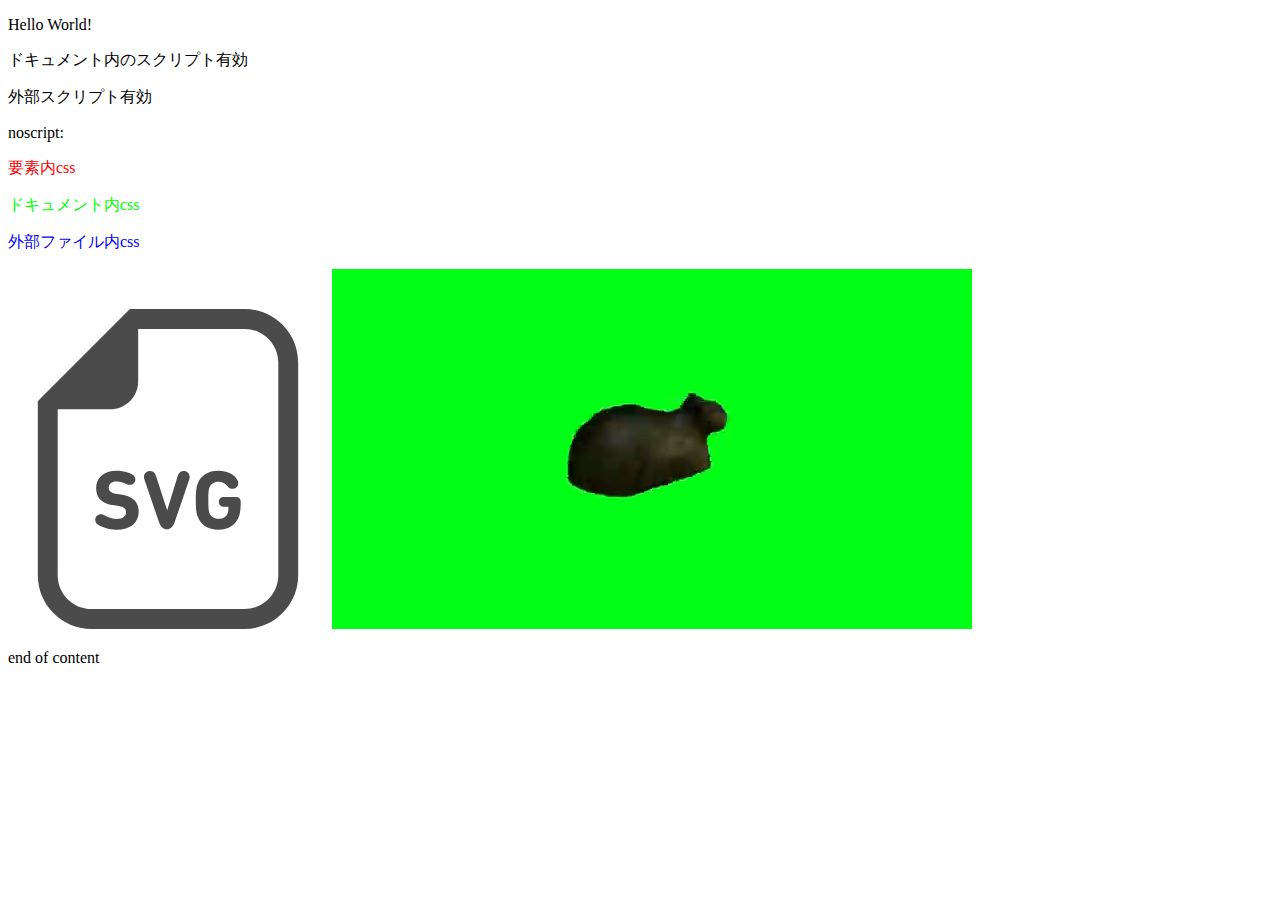
<file: novideo.html>
<!DOCTYPE html>
<html>
<head>
    <meta charset="UTF-8" />
    <meta name="robots" content="none" />
    <title>AviUtlはブラウザ</title>
    <style>
        .indocumentcss {
            color:#0f0;
        }
    </style>
    <link href="novideo.css" rel="stylesheet" type="text/css">
</head>
<body>
    <p>Hello World!</p>
    <p class="indocumentscript">ドキュメント内のスクリプト無効</p>
    <p class="externalfilescript">外部スクリプト無効</p>
    <p>noscript: <noscript>true</noscript></p>
    <p style="color:#f00">要素内css</p>
    <p class="indocumentcss">ドキュメント内css</p>
    <p class="externalfilecss">外部ファイル内css</p>
    <img src="svgicon.svg" width="320" height="320">
    <video class="video" src="oiiaioooooiai.mp4" autoplay muted></video>
    <p>end of content</p>
    <script type="text/javascript">
        document.querySelector(".indocumentscript").innerText="ドキュメント内のスクリプト有効";
    </script>
    <script type="text/javascript" src="novideo.js"></script>
</body>
</html>
</file>
<file: novideo.css>
.externalfilecss {
  color:#00f;
}
</file>
